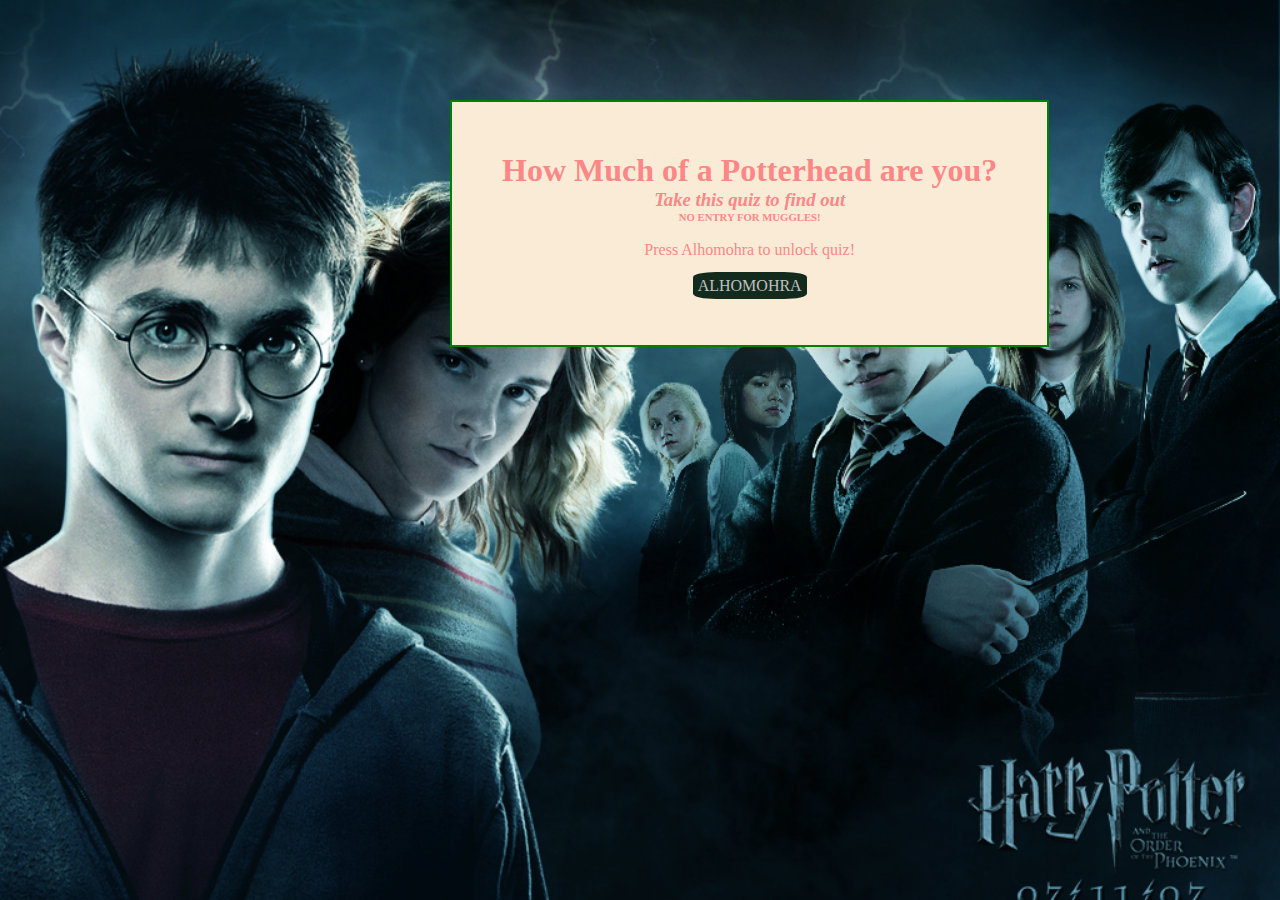
<file: index.html>
<!DOCTYPE html>
<html lang="en">
<head>
    <meta charset="UTF-8">
    <meta http-equiv="X-UA-Compatible" content="IE=edge">
    <meta name="viewport" content="width=device-width, initial-scale=1.0">
    <link rel="stylesheet" href="quiz.css">
    <title>Are you a Potterhead?</title>
</head>
<body style="background-image: url('ab.jpg');
    margin:0;
    padding:0;
    background-repeat: no-repeat;
    background-size:cover;">
    <div class="entryPage">
    
        <h1>How Much of a Potterhead are you?</h1>
        <center><h3><i>Take  this quiz to find out</i></h3>
            <h6><b>NO ENTRY FOR MUGGLES!</b></h6>
            <br>Press Alhomohra to unlock quiz!<br><br>
        <a href="quiz.html" target="_top">ALHOMOHRA</a>
        </center>
    </div>
</body>
</html>
</file>
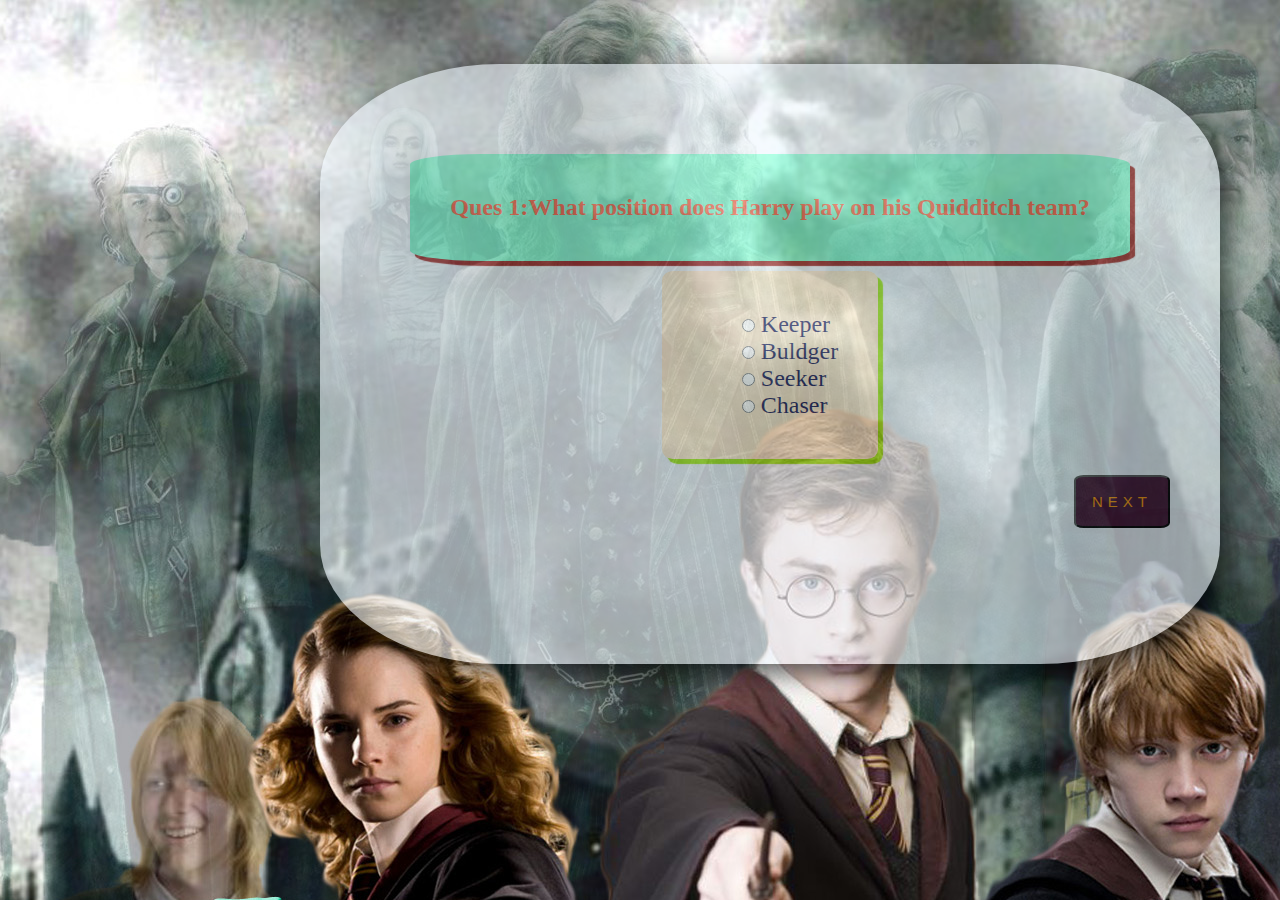
<file: quiz.html>
<!DOCTYPE html>
<html lang="en">

<head>
    <meta charset="UTF-8">
    <meta http-equiv="X-UA-Compatible" content="IE=edge">
    <meta name="viewport" content="width=device-width, initial-scale=1.0">
    <link rel="stylesheet" href="quiz.css">
    <title>What a QuizFreak!!</title>
</head>

<body>
    
    <div class="contain">
        <div class="question">
            Questions are displayed here
        </div>
        <div class="solution">
            <ul type="none">
                <li><input type="radio" name="sol" id="ansa" class="potentialAnswer">
                    <label for="ansa" id="optiona">h</label>
                </li>
                <li><input type="radio" name="sol" id="ansb" class="potentialAnswer">
                    <label for="ansb" id="optionb">hello</label>
                </li>
                <li><input type="radio" name="sol" id="ansc" class="potentialAnswer">
                    <label for="ansc" id="optionc">hello</label>
                </li>
                <li><input type="radio" name="sol" id="ansd" class="potentialAnswer">
                    <label for="ansd" id="optiond">hello</label>
                </li>
            </ul>
        
        </div>
        
        <button class="next">NEXT</button>

        <div id="showScore" class="showArea" >Take Quiz Again</div>
        </div>

 
    <script src="quiz.js"></script>
</body>

</html>
</file>
<file: quiz.css>
*{
    margin :0;
}
body{
    background-image: url("hpBg.jpg");
   margin: 0;
    padding:0;
}
.contain{
    
    background-color: aliceblue;
    opacity: .6;
    padding: 50px;
    margin-top:5%;
    margin-left: 25%;
    border-radius: 20%;
    width:800px;
    height:500px;
    font-size:1.5rem;
    place-items: center;
    box-shadow: 8px 10px 25px rgb(0, 5, 7);
    
}

.entryPage{
 
  color:rgb(253, 135, 135);
  margin-top:100px;
  margin-left: 450px;
  border:2px solid green;
  background-color: antiquewhite;
  padding: 50px;
  width:fit-content;

}
.entryPage a{
    border:2px seagreen ;
   
    background-color: rgb(19, 43, 29);
    color: silver;
    border-radius: 20%;
    margin-top: 200px;
    padding: 5px;
    text-decoration: none;
}
.entryPage a:hover{
    padding: 10px;
    font-size: 1.5rem;
}
.question{
    background-color: aquamarine;
    color: tomato;
    padding: 5%;
    margin-top:5%;
    border-radius: 10%;
    font-weight:bolder;
    box-shadow: 5px 5px 1px rgb(150, 25, 25);
    
}
.solution{
    background-color:blanchedalmond;
    margin-top:10px;
    padding: 5%;
    color: rgb(16, 17, 83);
    border-radius: 5%;
    box-shadow: 5px 5px 1px rgb(152, 230, 9);

}
.next{
    background-color: rgb(66, 19, 50);
    color: rgb(248, 153, 10);
    padding: 2%;
    border-radius: 10%;
    margin-top:2%;
    float: right;
    max-width:350px;
    letter-spacing:5px;
    font-size: 15px;
}
.prev{
    background-color: rgb(66, 19, 50);
    color: rgb(248, 153, 10);
    padding: 2%;
    border-radius: 10%;
    margin-top:2%;
    float: left;
    max-width:250px;
    font-size: 15px;
    letter-spacing: 5px;
}
.next:hover{
    background-color: coral;
    color: cornsilk;
}

#showScore{
    text-align: center;
    border:2px ;
    border-radius: 20%;
    background-color: rgb(248, 242, 152);
    
    margin-top:10%;
    padding:7px;
    color:brown;
    z-index: 1;
    box-shadow:5px 10px 15px 2px rgb(28, 5, 37);
}
.btn{
    padding:7px;
    background-color: rgb(7, 46, 129);
    border-radius: 8px;
    color: whitesmoke;
    box-shadow: 2px black;
}
.btn:hover{
    padding:10px;
    background-color: turquoise;
    color: rgb(19, 15, 10);
    font-weight: bold;
}
.showArea{

    /*display: none;*/
   display: none;
}
</file>
